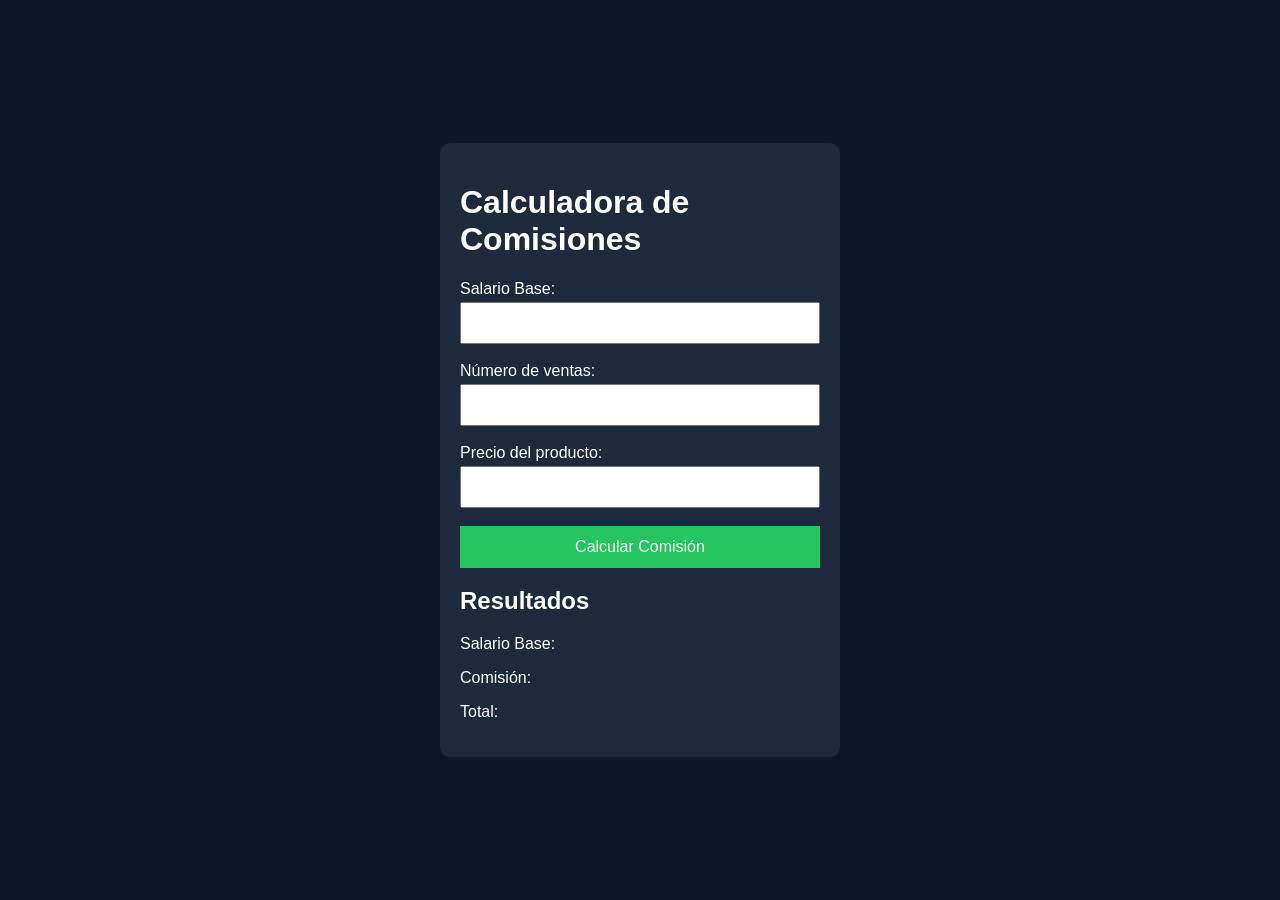
<file: index.html>
<!DOCTYPE html>
<html lang="es">
<head>
    <meta charset="UTF-8">
    <title>Calculadora de Comisiones</title>
    <link rel="stylesheet" href="ventas.css">
        <script src="utilitarios.js" defer></script>
        <script src="ventas.js" defer></script>
     <meta name="viewport" content="width=device-width, initial-scale=1.0">
    
</head>
<body>

    <div class="contenedor">
        <h1>Calculadora de Comisiones</h1>

        <label>Salario Base:</label>
        <input type="text" id="txtSueldoBase" onblur="validarSueldoBase()">
        <span id="errSueldoBase" class="error-msg"></span>

        <label>Número de ventas:</label>
        <input type="text" id="txtVentas" onblur="validarVentas()">
        <span id="errVentas" class="error-msg"></span>

        <label>Precio del producto:</label>
        <input type="text" id="txtPrecio" onblur="validarPrecio()">
        <span id="errPrecio" class="error-msg"></span>

        <button onclick="calcular()">Calcular Comisión</button>

        <h2>Resultados</h2>
        <p>Salario Base: <span id="spSueldoBase"></span></p>
        <p>Comisión: <span id="spComision"></span></p>
        <p>Total: <span id="spTotal"></span></p>
    </div>

    
</body>
</html>
</file>
<file: ventas.css>
* {
    box-sizing: border-box;
}

body {
    font-family: Arial, sans-serif;
    background-color: #0f172a;
    color: white;
    margin: 0;
    padding: 16px;
    display: flex;
    justify-content: center;
    align-items: center;
    min-height: 100vh;
}

.contenedor {
    background-color: #1e293b;
    padding: 20px;
    border-radius: 10px;
    width: 100%;
    max-width: 400px;
}

label {
    display: block;
    margin-bottom: 4px;
}

input {
    width: 100%;
    margin-bottom: 10px;
    padding: 10px;
    font-size: 1rem;
}

button {
    width: 100%;
    padding: 12px;
    font-size: 1rem;
    background-color: #22c55e;
    border: none;
    color: white;
    cursor: pointer;
}

button:hover {
    background-color: #16a34a;
}

@media (max-width: 480px) {
    .contenedor {
        padding: 16px;
    }
    h1 {
        font-size: 1.4rem;
    }
    h2 {
        font-size: 1.2rem;
    }
}

.error-msg {
    color:  #f87171;
    font-style: italic;
    font-size: 0.85rem;
    display: block;
    margin-bottom: 8px;
}
</file>
